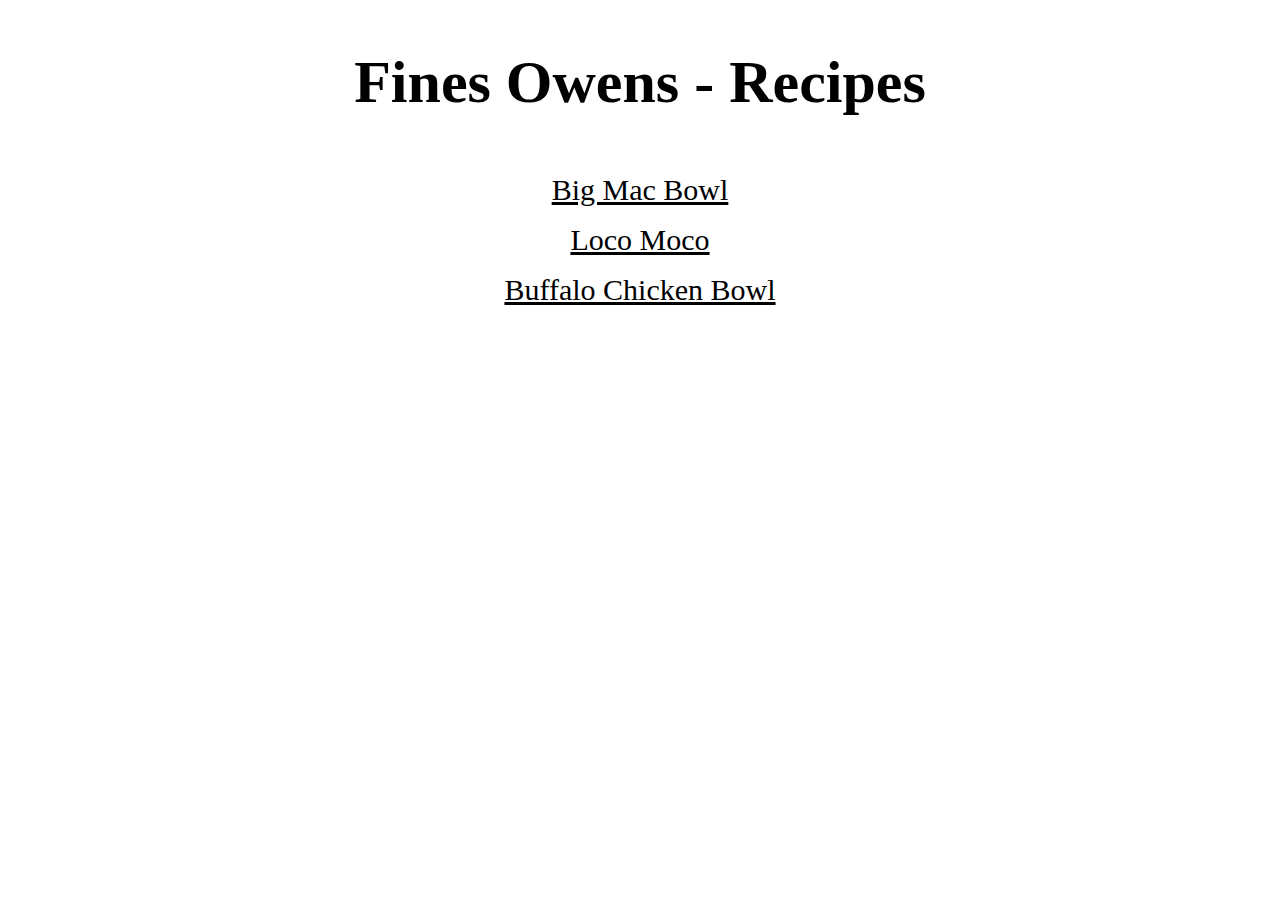
<file: index.html>
<!DOCTYPE html>
<html lang="en">
<head>
    <meta charset="UTF-8">
    <meta name="viewport" content="width=device-width, initial-scale=1.0">
    <link rel="stylesheet" href="styles.css"> 
    <title>Document</title>
</head>
<body>
     <h1>Fines Owens - Recipes</h1>
     <a href="recipes/bigmacbowl.html">Big Mac Bowl </a>
     <a href ="recipes/locomoco.html"> Loco Moco </a>
     <a href = "recipes/buffchixbowl.html"> Buffalo Chicken Bowl </a>
</body>
</html>
</file>
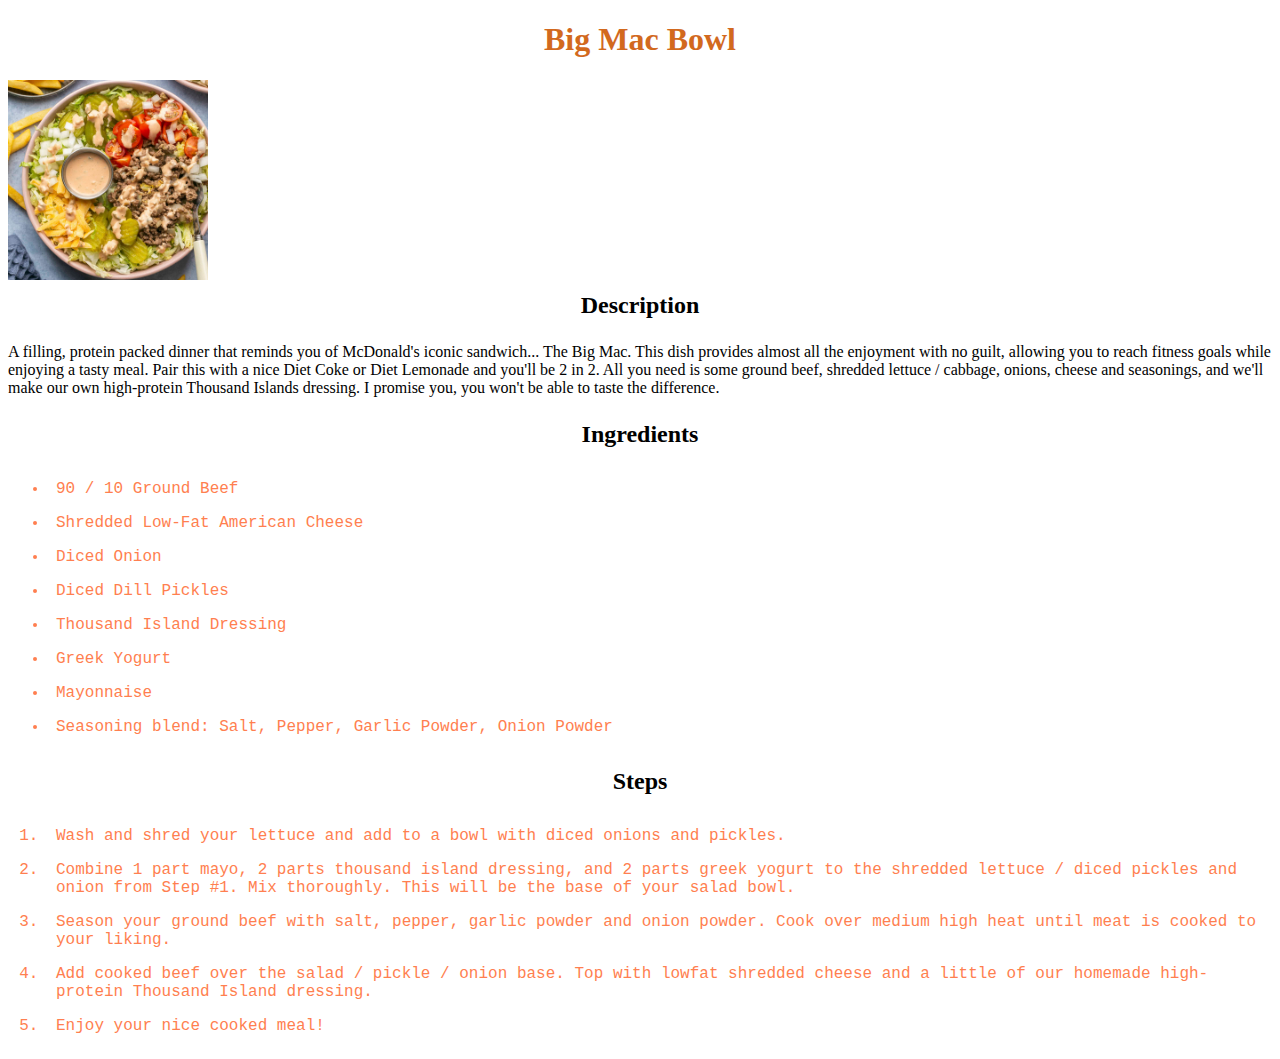
<file: recipes/bigmacbowl.html>
<!DOCTYPE html>
<html lang="en">
<head>
    <meta charset="UTF-8">
    <meta name="viewport" content="width=device-width, initial-scale=1.0">
    <link rel="stylesheet" href="styles.css">
    <title>Document</title>
</head>
<body>
    <h1> Big Mac Bowl </h1>
    <img src="../images/bigmacsaladbowls.jpg" alt = "Big Mac Salad Bowl" height="200" width="200">
    <h2> Description </h2>
        <p> A filling, protein packed dinner that reminds you of McDonald's iconic sandwich... The Big Mac.
            This dish provides almost all the enjoyment with no guilt, allowing you to reach fitness goals while enjoying a tasty meal.
            Pair this with a nice Diet Coke or Diet Lemonade and you'll be 2 in 2.
            All you need is some ground beef, shredded lettuce / cabbage, onions, cheese and seasonings, and we'll make our own high-protein Thousand Islands dressing. I promise you, you won't be able to taste the difference. </p>
    <h2> Ingredients </h2>
            <ul>
                <li> 90 / 10 Ground Beef </li>
                <li> Shredded Low-Fat American Cheese </li>
                <li> Diced Onion </li>
                <li> Diced Dill Pickles</li>
                <li> Thousand Island Dressing</li>
                <li> Greek Yogurt </li>
                <li> Mayonnaise</li>
                <li> Seasoning blend: Salt, Pepper, Garlic Powder, Onion Powder</li>
            </ul>
    <h2> Steps </h2>
            <ol> 
                <li> Wash and shred your lettuce and add to a bowl with diced onions and pickles. </li>
                <li> Combine 1 part mayo, 2 parts thousand island dressing, and 2 parts greek yogurt to the shredded lettuce / diced pickles and onion from Step #1. Mix thoroughly. This will be the base of your salad bowl. </li>
                <li> Season your ground beef with salt, pepper, garlic powder and onion powder. Cook over medium high heat until meat is cooked to your liking. </li>
                <li> Add cooked beef over the salad / pickle / onion base. Top with lowfat shredded cheese and a little of our homemade high-protein Thousand Island dressing. </li>
                <li> Enjoy your nice cooked meal!</l1>
            </ol>
</body>
</html>
</file>
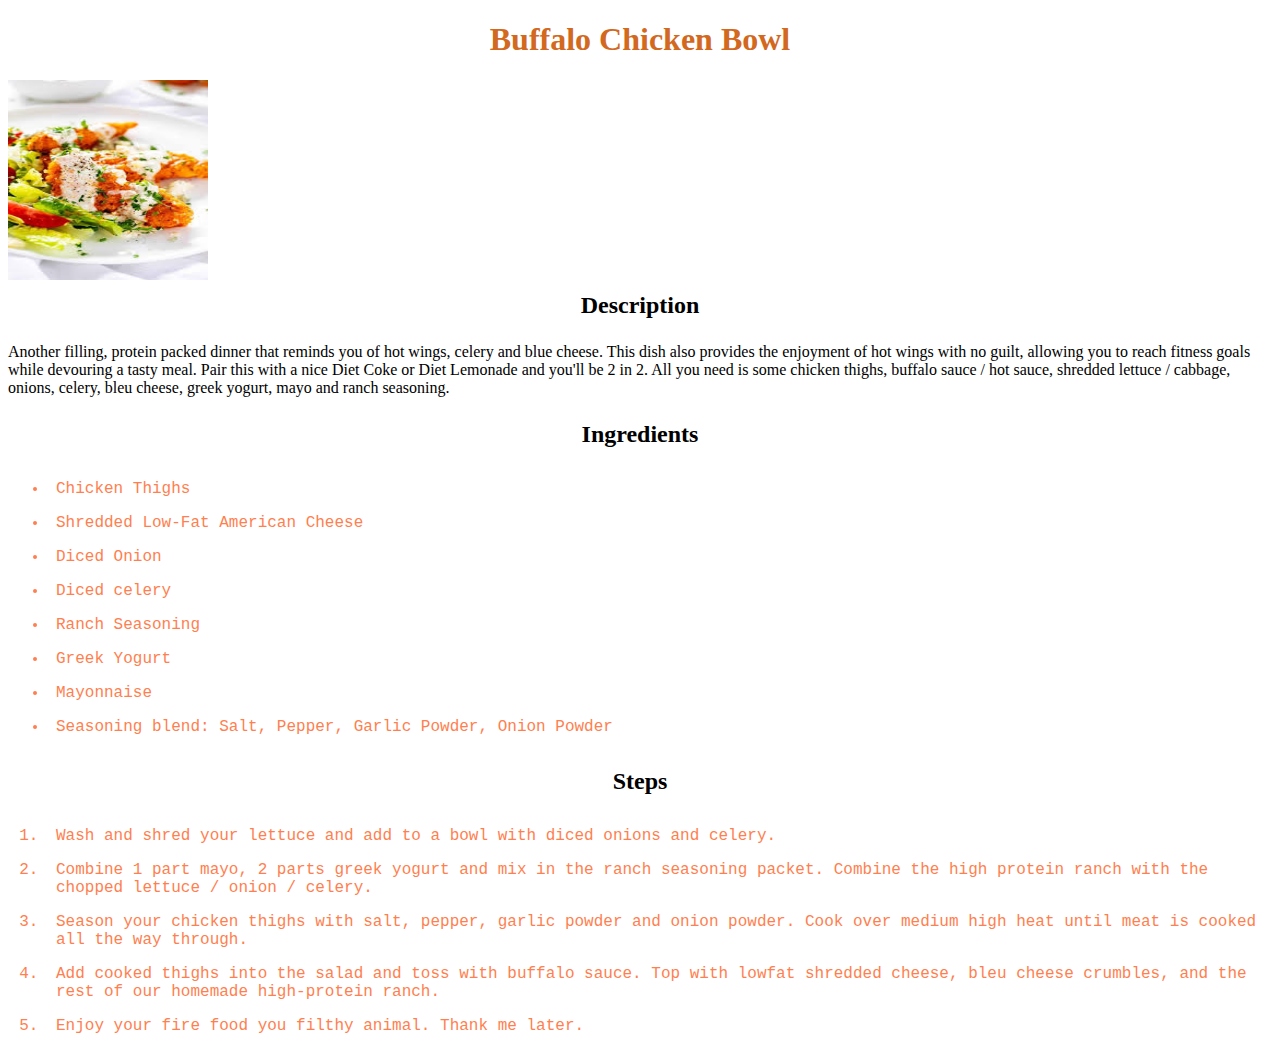
<file: recipes/buffchixbowl.html>
<!DOCTYPE html>
<html lang="en">
<head>
    <meta charset="UTF-8">
    <meta name="viewport" content="width=device-width, initial-scale=1.0">
    <link rel="stylesheet" href="styles.css">
    <title>Document</title>
</head>
<body>
    <h1> Buffalo Chicken Bowl </h1>
    <img src="../images/buffalochicken.jpeg" alt = "Buffalo Chicken Bowl" height="200" width="200">
    <h2> Description </h2>
        <p> Another filling, protein packed dinner that reminds you of hot wings, celery and blue cheese.
            This dish also provides the enjoyment of hot wings with no guilt, allowing you to reach fitness goals while devouring a tasty meal.
            Pair this with a nice Diet Coke or Diet Lemonade and you'll be 2 in 2.
            All you need is some chicken thighs, buffalo sauce / hot sauce, shredded lettuce / cabbage, onions, celery, bleu cheese, greek yogurt, mayo and ranch seasoning. </p>
    <h2> Ingredients </h2>
    <ul>
                <li> Chicken Thighs </li>
                <li> Shredded Low-Fat American Cheese </li>
                <li> Diced Onion </li>
                <li> Diced celery</li>
                <li> Ranch Seasoning</li>
                <li> Greek Yogurt </li>
                <li> Mayonnaise</li>
                <li> Seasoning blend: Salt, Pepper, Garlic Powder, Onion Powder</li>
            </ul>
    <h2> Steps </h2>
            <ol> 
                <li> Wash and shred your lettuce and add to a bowl with diced onions and celery. </li>
                <li> Combine 1 part mayo, 2 parts greek yogurt and mix in the ranch seasoning packet. Combine the high protein ranch with the chopped lettuce / onion / celery. </li>
                <li> Season your chicken thighs with salt, pepper, garlic powder and onion powder. Cook over medium high heat until meat is cooked all the way through. </li>
                <li> Add cooked thighs into the salad and toss with buffalo sauce. Top with lowfat shredded cheese, bleu cheese crumbles, and the rest of our homemade high-protein ranch. </li>
                <li> Enjoy your fire food you filthy animal. Thank me later. </l1>
            </ol>
</body>
</html>
</file>
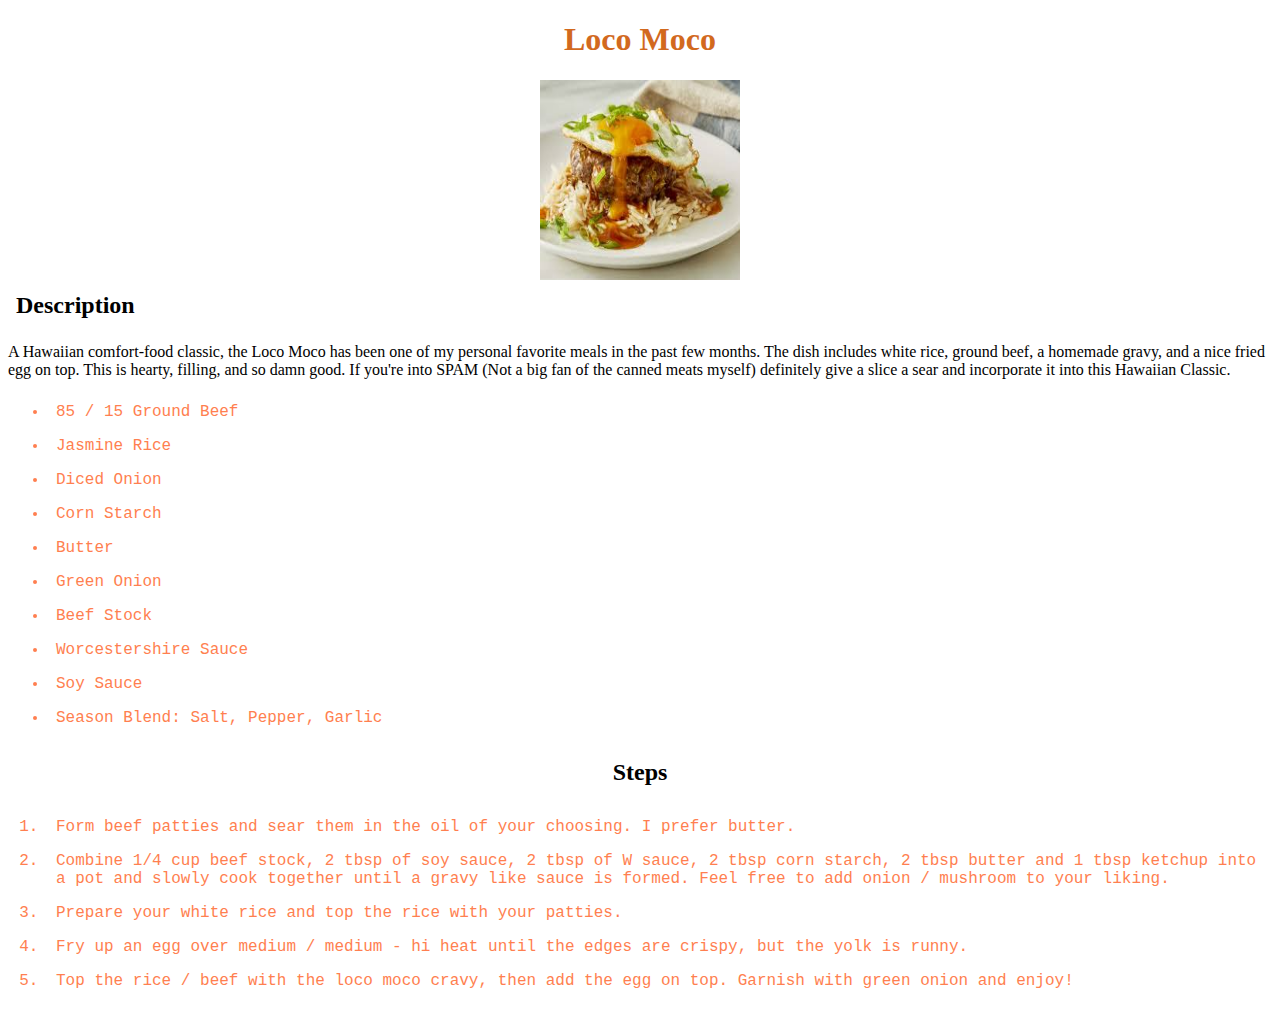
<file: recipes/locomoco.html>
<!DOCTYPE html>
<html lang="en">
<head>
    <meta charset="UTF-8">
    <meta name="viewport" content="width=device-width, initial-scale=1.0">
    <link rel="stylesheet" href="styles.css">
    <title>Document</title>
</head>
<body>
    <h1> Loco Moco </h1>
    <div class="img"><img src="../images/locomoco.jpeg" alt = "Loco Moco" height="200" width="200"></div>
    <h2 class="h2"> Description </h2>
        <p class="Description"> A Hawaiian comfort-food classic, the Loco Moco has been one of my personal favorite meals in the past few months. The dish includes white rice, ground beef, a homemade gravy, and a nice fried egg on top. This is hearty, filling, and so damn good. If you're into SPAM (Not a big fan of the canned meats myself) definitely give a slice a sear and incorporate it into this Hawaiian Classic. </p>
    </h2>
            <ul>
                <li> 85 / 15 Ground Beef </li>
                <li> Jasmine Rice </li>
                <li> Diced Onion </li>
                <li> Corn Starch </li>
                <li> Butter </li>
                <li> Green Onion</li>
                <li> Beef Stock </li>
                <li> Worcestershire Sauce </li>
                <li> Soy Sauce </li>
                <li> Season Blend: Salt, Pepper, Garlic</li>
            </ul>
    <h2> Steps </h2>
            <ol> 
                <li> Form beef patties and sear them in the oil of your choosing. I prefer butter. </li>
                <li> Combine 1/4 cup beef stock, 2 tbsp of soy sauce, 2 tbsp of W sauce, 2 tbsp corn starch, 2 tbsp butter and 1 tbsp ketchup into a pot and slowly cook together until a gravy like sauce is formed. Feel free to add onion / mushroom to your liking. </li>
                <li> Prepare your white rice and top the rice with your patties. </li>
                <li> Fry up an egg over medium / medium - hi heat until the edges are crispy, but the yolk is runny. </li>
                <li> Top the rice / beef with the loco moco cravy, then add the egg on top. Garnish with green onion and enjoy!</l1>
            </ol>
</body>
</html>
</file>
<file: styles.css>
h1{
    color: black;
    text-align: center;
    font-weight: 700;
    font-family: Baskerville;
    padding: 40px;
    font-size: 60px;
    margin: 0 auto;
    background-color: white;
}

a {
    display: grid;
    text-align: center;
    background-color: white;
    color: black;
    margin: 16px auto;
    font-size: 30px;
    font-family: baskerville;
}
</file>
<file: recipes/styles.css>
h1 {
    background-color: white;
    color: chocolate;
    text-align: center;
    font-family: fantasy;
}

h2 {
    background-color: white;
    color: black;
    text-align: center;
    font-family: Cambria, Cochin, Georgia, Times, 'Times New Roman', serif;
    padding: 8px;
    margin: 0 auto;
}

h2.h2 {
    text-align: left;
}


li {
    color: coral;
    font-family: 'Courier New', Courier, monospace;
    text-align: left;
    padding: 8px;
}

div.img {
    display: block;
    text-align: center;
}
</file>
